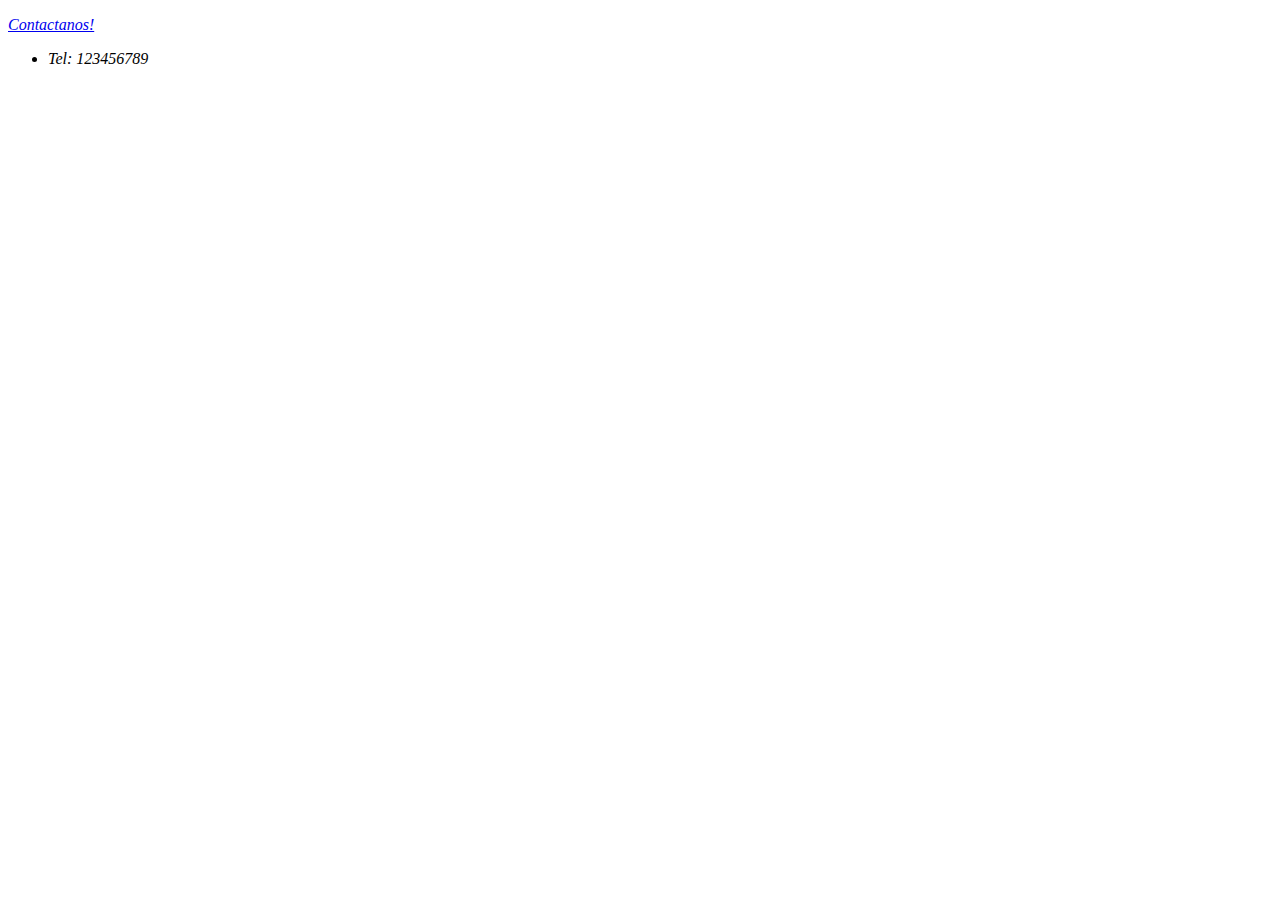
<file: contacto.html>
<!DOCTYPE html>
<html lang="en">
<head>
    <meta charset="UTF-8">
    <meta name="viewport" content="width=device-width, initial-scale=1.0">
    <title>Contacto</title>
</head>
<body>
    <address>
        <p><a href="mailto:programacionparapersonas@gmail.com">Contactanos!</a></p>
        <ul>
            <li>Tel: 123456789</li>
        </ul>
    </address>
</body>
</html>
</file>
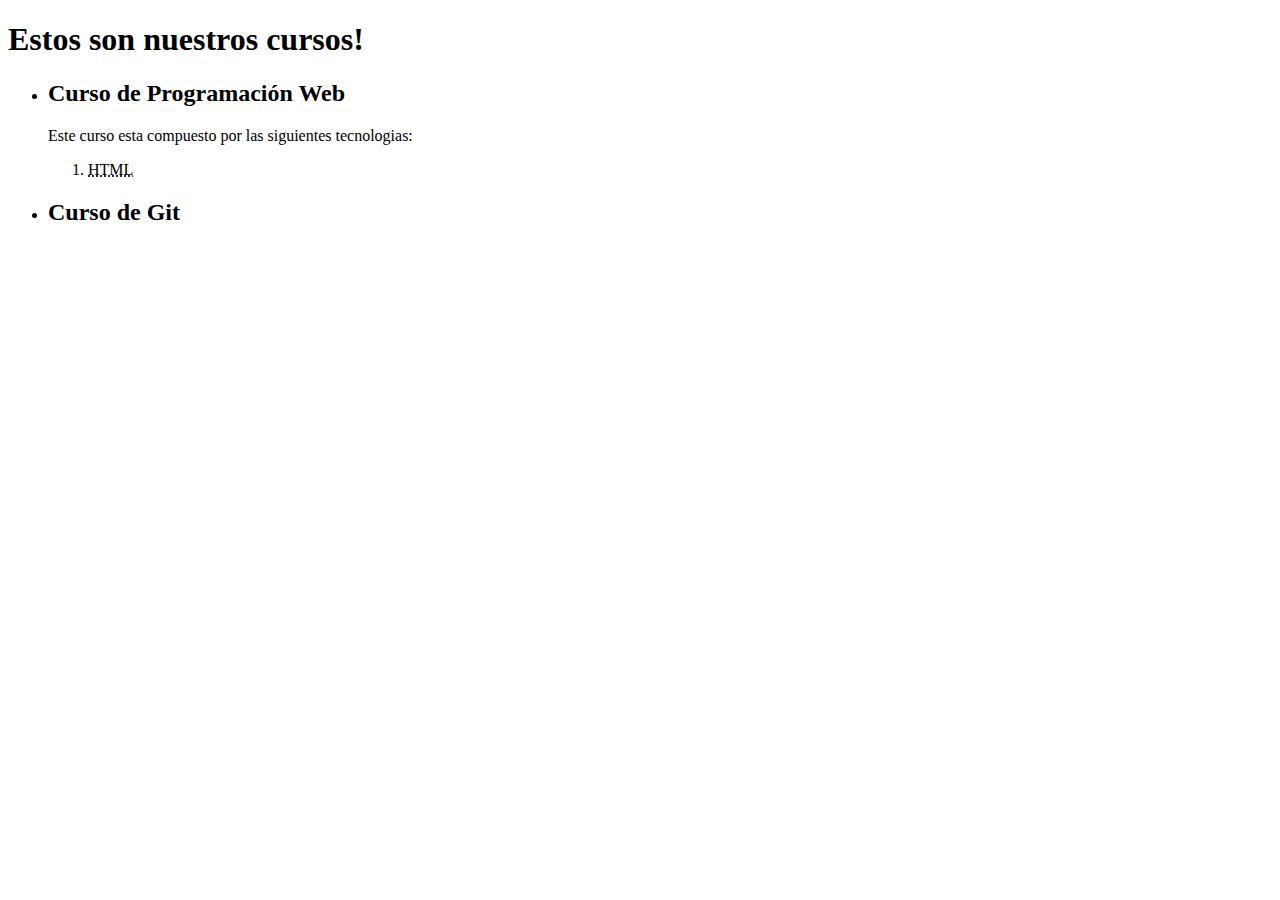
<file: cursos.html>
<!DOCTYPE html>
<html lang="es-ES">
<head>
    <meta charset="UTF-8">
    <meta name="viewport" content="width=device-width, initial-scale=1.0">
    <title>Cursos</title>
</head>
<body>
    <h1>Estos son nuestros cursos!</h1>
    <ul>
        <li>
            <h2>Curso de Programación Web</h2>
            <p>Este curso esta compuesto por las siguientes tecnologias:</p>
            <ol>
                <li><abbr title="Hypertext Markup Language">HTML</abbr></li>
            </ol>
        </li>
        <li>
            <h2>Curso de Git</h2>
        </li>
    </ul>
</body>
</html>
</file>
